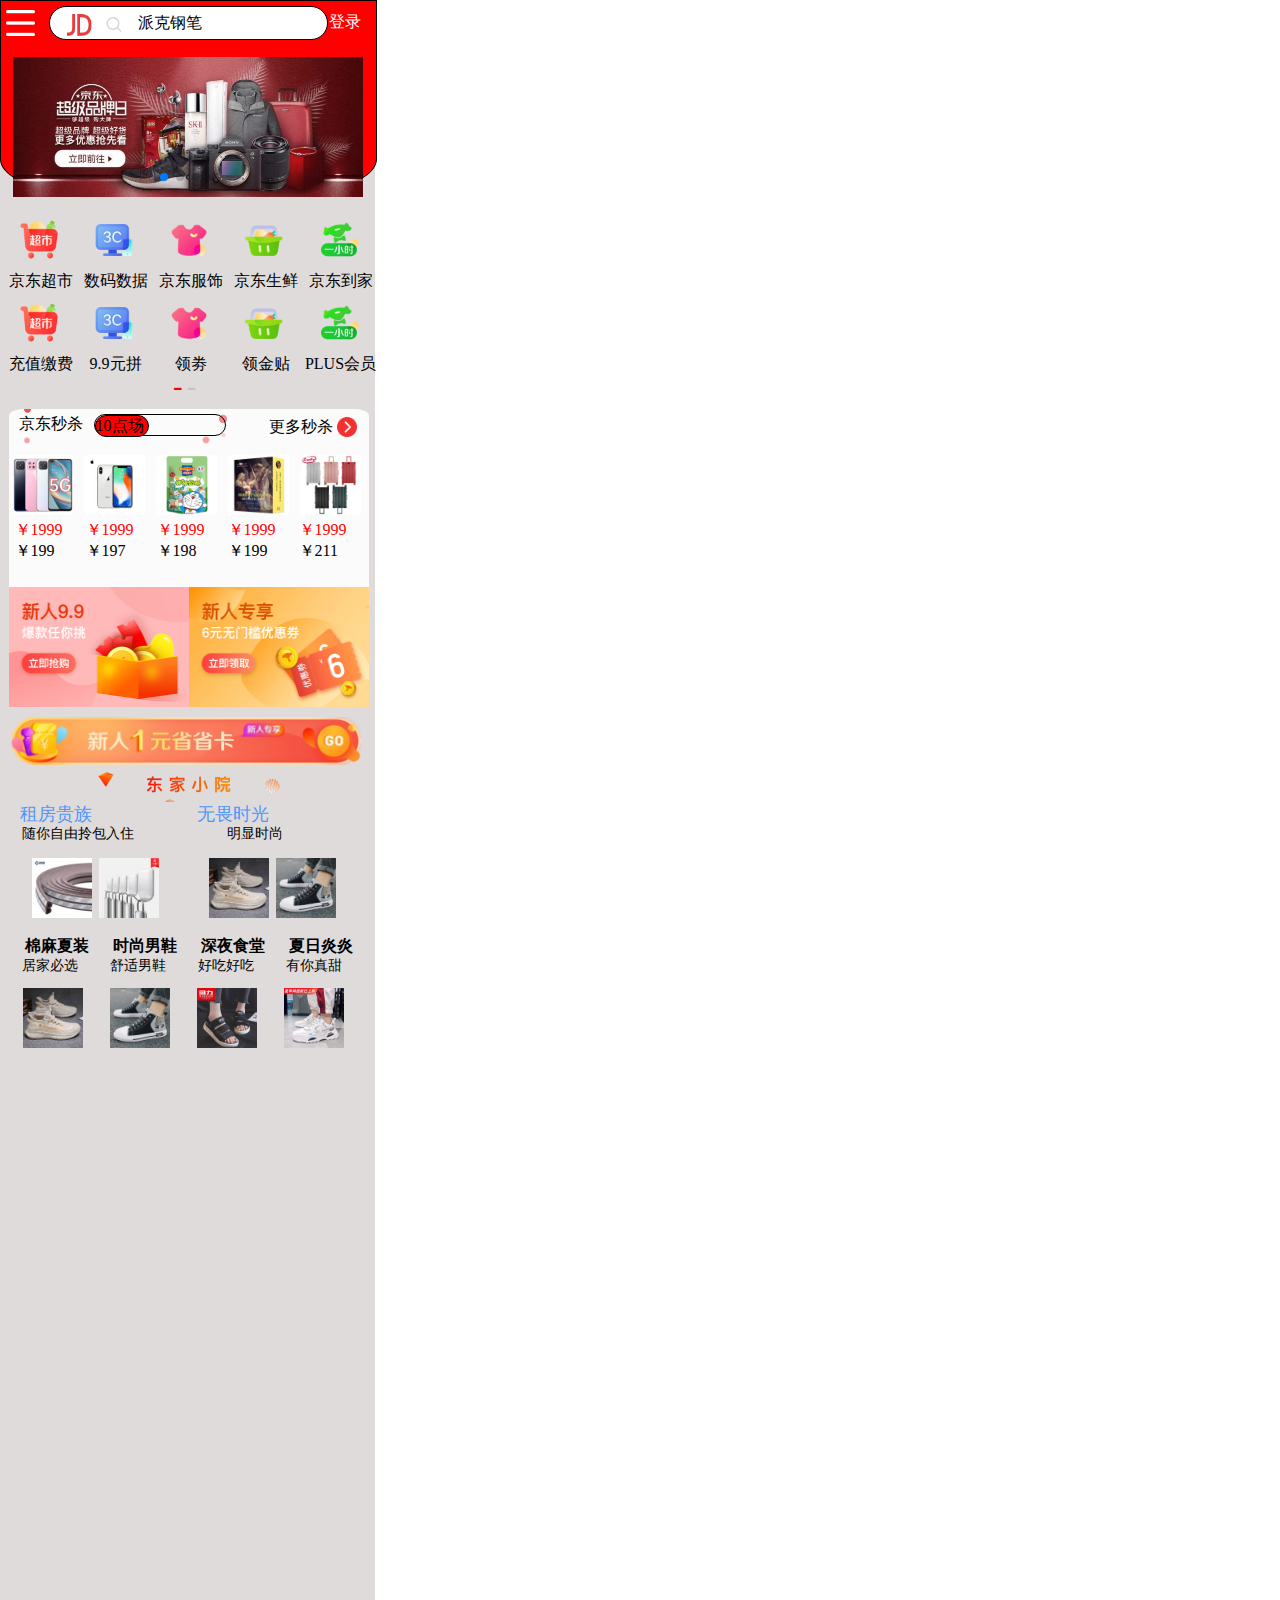
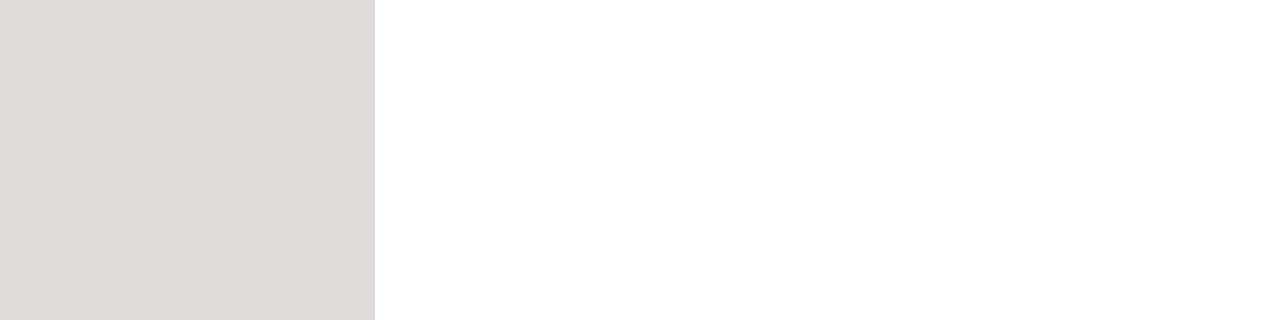
<file: index.html>
<!DOCTYPE html>
<html>
	<head>
		<meta charset="utf-8" />
		<title></title>
		<meta name="viewport" content="width=device-width,inital-scale=1.0,maxmum-scale=1.0,user-scalable=no" />
	</head>
	<link rel="stylesheet" type="text/css" href="css/imdex.css" />
	<link rel="stylesheet" type="text/css" href="css/swiper.min.css" />
	<body>
		<div class="first_div">
			<div class="header">
				<div class="set_dh">
					<div class="set_img"></div>
					<div class="text_suos">
						<input type="text" name="" id="" value="" class="text_in" />
						<span class="logo_jd"></span>
						<span class="logo_suos"></span>
						<span class="logo_text">派克钢笔</span>
					</div>
					<span class="sub_d">登录</span>
				</div>
				<div class="set_lb">
					<div class="swiper-container">
						<div class="swiper-wrapper">
							<div class="swiper-slide"><img src="img/460.jpg"></div>
							<div class="swiper-slide"><img src="img/4611.jpg"></div>
							<div class="swiper-slide"><img src="img/4660.jpg"></div>
							<div class="swiper-slide"><img src="img/q70.jpg"></div>
							<!-- Add Arrows -->
							<!-- 左右箭头
							<div class="swiper-button-next"></div>
							<div class="swiper-button-prev"></div> -->
						</div>
						<!-- 	小圆点 -->
						<div class="swiper-pagination" style="height: 20px;"></div>
					</div>
				</div>
				<div class="set_nei">
					<a class="set_li">
						<img src="img/11.png">
						<span class="set_span">京东超市</span>
					</a>
					<a class="set_li">
						<img src="img/12.png">
						<span class="set_span">数码数据</span>
					</a>
					<a class="set_li">
						<img src="img/13.png">
						<span class="set_span">京东服饰</span>
					</a>
					<a class="set_li">
						<img src="img/14.png">
						<span class="set_span">京东生鲜</span>
					</a>
					<a class="set_li">
						<img src="img/15.png">
						<span class="set_span">京东到家</span>
					</a>
					<a class="set_li">
						<img src="img/11.png">
						<span class="set_span">充值缴费</span>
					</a>
					<a class="set_li">
						<img src="img/12.png">
						<span class="set_span">9.9元拼</span>
					</a>
					<a class="set_li">
						<img src="img/13.png">
						<span class="set_span">领劵</span>
					</a>
					<a class="set_li">
						<img src="img/14.png">
						<span class="set_span">领金贴</span>
					</a>
					<a class="set_li">
						<img src="img/15.png">
						<span class="set_span">PLUS会员</span>
					</a>
					<span class="hengx">-</span>
					<span class="hengx_2">-</span>
				</div>
				<div class="title">
					<div class="title-wrap">
						<div class="font_t">京东秒杀</div>
						<div class="daojishi">
							<div class="font_10">10点场</div>
						</div>
						<div class="logo_right">
							更多秒杀
							<img src="img/22.png">
						</div>
					</div>
					<div class="set_tu">
						<img src="img/31.jpg">
					</div>
					<div class="set_tu">
						<img src="img/32.jpg">
					</div>
					<div class="set_tu">
						<img src="img/33.jpg">
					</div>
					<div class="set_tu">
						<img src="img/34.jpg">
					</div>
					<div class="set_tu">
						<img src="img/35.jpg">
					</div>
					<div class="text_w">
						<span style="color: #FF0000;">￥1999</span>
						<span>￥199</span>
					</div>
					<div class="text_w">
						<span style="color: #FF0000;">￥1999</span>
						<span>￥197</span>
					</div>
					<div class="text_w">
						<span style="color: #FF0000;">￥1999</span>
						<span>￥198</span>
					</div>
					<div class="text_w">
						<span style="color: #FF0000;">￥1999</span>
						<span>￥199</span>
					</div>
					<div class="text_w">
						<span style="color: #FF0000;">￥1999</span>
						<span>￥211</span>
					</div>
				</div>
				<div class="set_tu_t">
					<div class="set_tu_t1">
						<img src="img/36.jpg">
					</div>
					<div class="set_tu_t2">
						<img src="img/37.jpg">
					</div>
				</div>
				<div class="run_opa">
					<img src="img/2bf122bb2e87d6e3.png.webp">
				</div>
				<div class="ouetr_tu">
					<img src="img/40.jpg">
				</div>
				<div class="flspit">
					<div class="flspit_1">
						<div class="flspit_1_left">
							<div class="text_wen">
								<span class="text_span">租房贵族</span>
								<span class="text_span_2">随你自由拎包入住</span>
							</div>
							<div class="text_tup">
								<div class="text_tup_1">
									<img src="img/41.jpg">
								</div>
								<div class="text_tup_1">
									<img src="img/42.jpg">
								</div>
							</div>
						</div>
						<div class="flspit_1_left">
							<div class="text_wen">
								<span class="text_span">无畏时光</span>
								<span class="text_span_2">明显时尚</span>
							</div>
							<div class="text_tup">
								<div class="text_tup_1">
									<img src="img/43.jpg">
								</div>
								<div class="text_tup_1">
									<img src="img/44.jpg">
								</div>
							</div>
						</div>
					</div>
					<div class="flspit_1">
						<div class="flspit_1_right">
							<div class="set_text">
								<div class="set_text_1">
									<span class="set_span_1">棉麻夏装</span>
									<span class="set_span_2">居家必选</span>
								</div>
								<div class="set_text_1">
									<span class="set_span_1">时尚男鞋</span>
									<span class="set_span_2">舒适男鞋</span>
								</div>
								<div class="set_text_1">
									<span class="set_span_1">深夜食堂</span>
									<span class="set_span_2">好吃好吃</span>
								</div>
								<div class="set_text_1">
									<span class="set_span_1">夏日炎炎</span>
									<span class="set_span_2">有你真甜</span>
								</div>
							</div>
							<div class="set_shangp">
								<div class="set_shangp_1">
									<img src="img/43.jpg">
								</div>
								<div class="set_shangp_1">
									<img src="img/44.jpg">
								</div>
								<div class="set_shangp_1">
									<img src="img/46.jpg">
								</div>
								<div class="set_shangp_1">
									<img src="img/48.jpg">
								</div>
							</div>
						</div>
					</div>
				</div>
				<div class="yejiao">
					
				</div>
			</div>
	</body>
	<script src="js/swiper.min.js" type="text/javascript" charset="utf-8"></script>
	<script src="js/index.js" type="text/javascript" charset="utf-8"></script>
</html>
</file>
<file: css/imdex.css>
* {
	margin: 0px;
	height: 0px;

}

li {
	list-style: none;
}

.first_div {
	width: 375px;
	height: 1920px;
	background-color: #dfdbdb;
}

.set_dh {
	width: 375px;
	height: 44px;
	/* background-color: red; */
}

.set_img {
	width: 40px;
	height: 44px;
	background: url(../img/san.png) no-repeat center;
	float: left;
	background-size: 73% 60%;
}

.text_suos {
	width: 273px;
	height: 30px;
	float: left;
}

.text_in {
	width: 273px;
	height: 30px;
	margin: 5px 0px 0px 8px;
	border: 1px solid #000;
	border-radius: 20px;
}

.logo_jd {
	width: 43px;
	height: 42px;
	background: url(../img/jd.png) no-repeat center;
	display: block;
	position: relative;
	bottom: 36px;
	left: 17px;
	background-size: 58% 52%;
}

.logo_suos {
	width: 15px;
	height: 20px;
	background: url(../img/jd-sprites.png) no-repeat;
	display: block;
	position: relative;
	bottom: 70px;
	left: 65px;
	background-position: -122px 5px;
	background-size: 200px;
}

.logo_text {
	width: 40px;
	height: 20px;
	position: relative;
	bottom: 89px;
	left: 97px;
}

.sub_d {
	width: 35px;
	height: 21px;
	float: left;
	margin: 11px 0px 0px 15px;
	color: #ffffff;
}

.header {
	width: 375px;
	height: 187px;
	background-color: red;
	border: 1px solid #000;
	border-bottom-left-radius: 16%;
	border-bottom-right-radius: 16%;
}

.set_lb {
	margin: 12px 0px 0px 12px;
	width: 350px;
	height: 140px;
}

.set_lb .swiper-container {
	height: 140px;
}

.swiper-wrapper img {
	width: 350px;
	height: 140px;
}

.set_nei {
	width: 377px;
	height: 187px;
	margin-top: 14px;
}

.set_li {
	width: 75px;
	height: 74px;
	margin: 9px 0px 0px 0px;
	float: left;
	text-align: center;
}

.set_li img {
	width: 40;
	height: 40px;
}

.set_span {
	width: 75px;
	height: 18px;
	display: block;
	margin: 7px 0px 0px 2px;
}

.hengx {
	width: 10px;
	height: 5px;
	color: #FF0000;
	font-size: 29px;
	position: relative;
	left: 172px;
	top: -7px;
}

.hengx_2 {
	width: 10px;
	height: 5px;
	color: #c9c2c2;
	font-size: 29px;
	position: relative;
	left: 172px;
	top: -7px;
}

.title {
	width: 360px;
	height: 178px;
	margin: 0 auto;
	margin-top: 11px;
	background-color: #fcfbfb;
	border-top-left-radius: 4%;
	border-top-right-radius: 4%;
}

.title-wrap {
	width: 360px;
	height: 36px;
	background: url(../img/23.png) no-repeat center;
	background-size: 100%;
}

.font_t {
	width: 65px;
	height: 30px;
	float: left;
	line-height: 30px;
	margin: 0px 10px;
}

.font_10 {
	width: 52px;
	height: 20px;
	border: 1px solid #000;
	border-radius: 1.4rem;
	background-color: #FF0000;
}

.daojishi {
	width: 130px;
	height: 20px;
	border: 1px solid #000;
	float: left;
	border-radius: 1.4rem;
	margin-top: 5px;
}

.logo_right {
	width: 100px;
	height: 36px;
	float: right;
	line-height: 36px;
}

.logo_right img {
	width: 20px;
	height: 20px;
	position: relative;
	top: 5px;
}

.set_tu {
	width: 65px;
	height: 65px;
	float: left;
	margin: 10px 3px 0px 4px;
}

.set_tu img {
	width: 60px;
	height: 60px;
}

.text_w {
	width: 65px;
	height: 65px;
	float: left;
	margin-left: 6px;
}

.set_tu_t {
	width: 360px;
	height: 120px;
	margin: 0 auto;
}

.set_tu_t1 {
	width: 180px;
	height: 120px;
	float: left;
}

.set_tu_t img {
	width: 180px;
	height: 120px;
}

.run_opa {
	width: 375px;
	height: 50px;
	margin-top: 10px;
}

.run_opa img {
	width: 370px;
	height: 48px;
}

.ouetr_tu {
	width: 375px;
	height: 35px;
}

.ouetr_tu img {
	width: 375px;
	height: 35px;
}

.flspit {
	width: 355px;
	height: 240px;
}

.flspit_1 {
	width: 355px;
	height: 120px;
	text-align: center;
}

.flspit_1_left {
	width: 177px;
	height: 120px;
	float: left;
}

.text_wen {
	width: 177px;
	height: 50px;
	margin-left: 5px;
	margin-bottom: 6px;
}

.text_span {
	width: 100px;
	height: 22px;
	display: block;
	color: #4f96fa;
	font-size: 18px;
}

.text_span_2 {
	width: 120px;
	height: 20px;
	font-size: 14px;
	margin-left: -34px;
}

.text_tup {
	width: 175px;
	height: 67px;
}

.text_tup_1 {
	width: 67px;
	height: 67px;
	float: left;
}

.text_tup_1 img {
	width: 60px;
	height: 60px;
	position: relative;
	left: 27px;
}

.flspit_1_right {
	width: 370px;
	height: 120px;
	margin-top: 14px
}

.set_text {
	width: 355px;
	height: 40px;
	margin: 0 auto;
}

.set_text_1 {
	width: 80px;
	height: 40px;
	float: left;
	margin-left: 8px;
}

.set_span_1 {
	width: 66px;
	height: 20px;
	font-weight: bold;
}

.set_span_2 {
	width: 66px;
	height: 20px;
	font-size: 14px;
	display: block;
}

.set_shangp {
	width: 350px;
	height: 80px;
}

.set_shangp_1 {
	width: 70px;
	height: 80px;
	float: left;
	margin-left: 17px;
	margin-top: 12px;
}

.set_shangp_1 img {
	width: 60px;
	height: 60px;
}

.yejiao{
	width: 370px;
	height: 47px;
}
</file>
